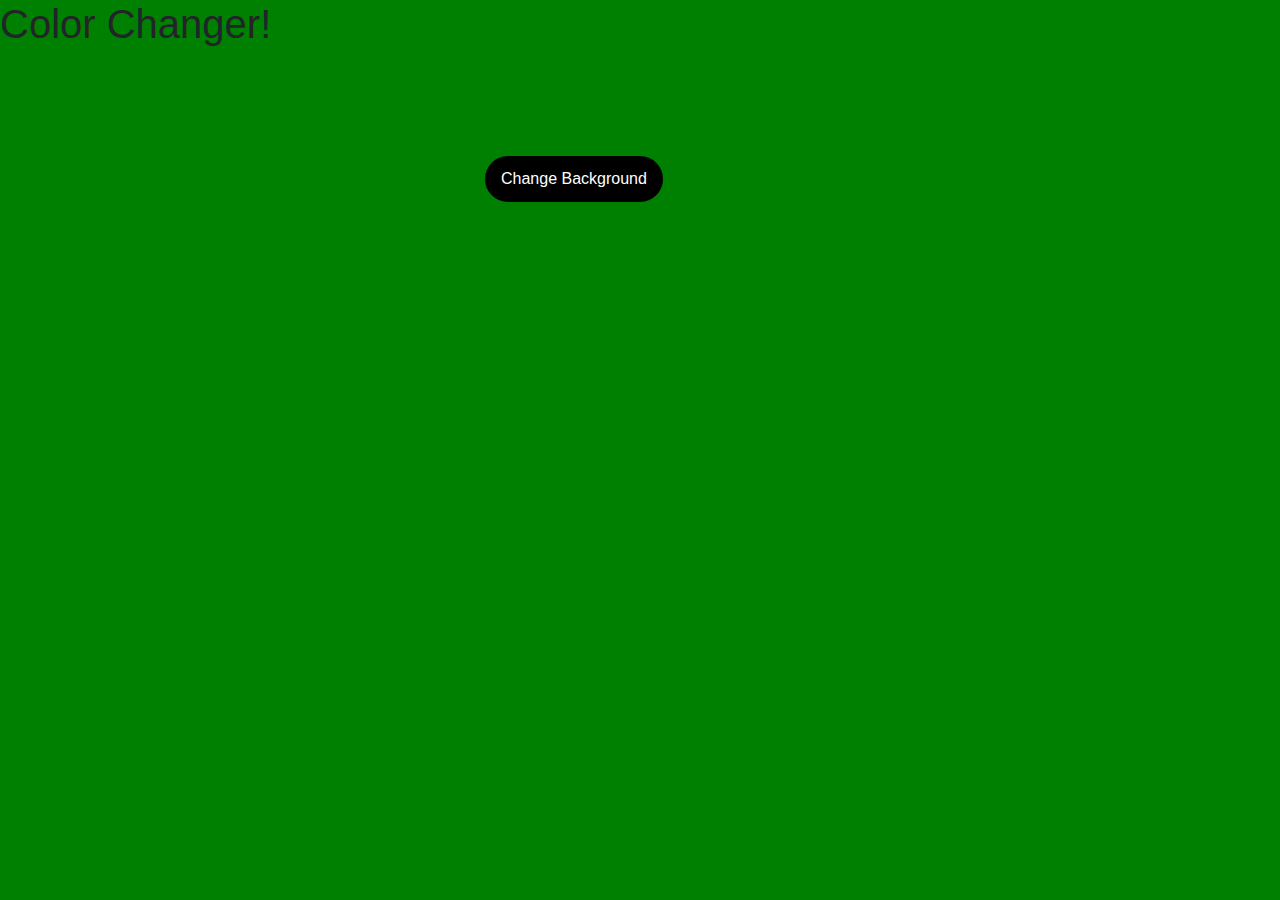
<file: index.html>
<!DOCTYPE html>
<head>

<link rel="stylesheet" type="text/css" href="ColorChange.css"> 
<script src="ColorChange.js"> </script>



<!-- Latest compiled and minified CSS -->
<link rel="stylesheet" href="https://maxcdn.bootstrapcdn.com/bootstrap/4.4.1/css/bootstrap.min.css">

<!-- jQuery library -->
<script src="https://ajax.googleapis.com/ajax/libs/jquery/3.4.1/jquery.min.js"></script>

<!-- Popper JS -->
<script src="https://cdnjs.cloudflare.com/ajax/libs/popper.js/1.16.0/umd/popper.min.js"></script>

<!-- Latest compiled JavaScript -->
<script src="https://maxcdn.bootstrapcdn.com/bootstrap/4.4.1/js/bootstrap.min.js"></script>

<meta charset="utf-8">
    <meta name="viewport" content="width=device-width, initial-scale=1, shrink-to-fit=no">

    <!-- Bootstrap CSS -->
    <link rel="stylesheet" href="https://stackpath.bootstrapcdn.com/bootstrap/4.1.3/css/bootstrap.min.css" integrity="sha384-MCw98/SFnGE8fJT3GXwEOngsV7Zt27NXFoaoApmYm81iuXoPkFOJwJ8ERdknLPMO"
        crossorigin="anonymous">

        
</head>

<body style="background-color: green;">


  <h1>Color Changer! </h1>

<div class="container">

  <button onclick="Changing()" class="Cbutton">Change Background</button>

  
  
</div>

</body>

</html>
</file>
<file: ColorChange.css>
.Cbutton {
	border: 10px solid black;
  	position: relative;
  	left: 400px;
  	top: 100px;
  	border-radius: 25px;
  	background: rgb(0,0,0);
  	color: white;
}
</file>
